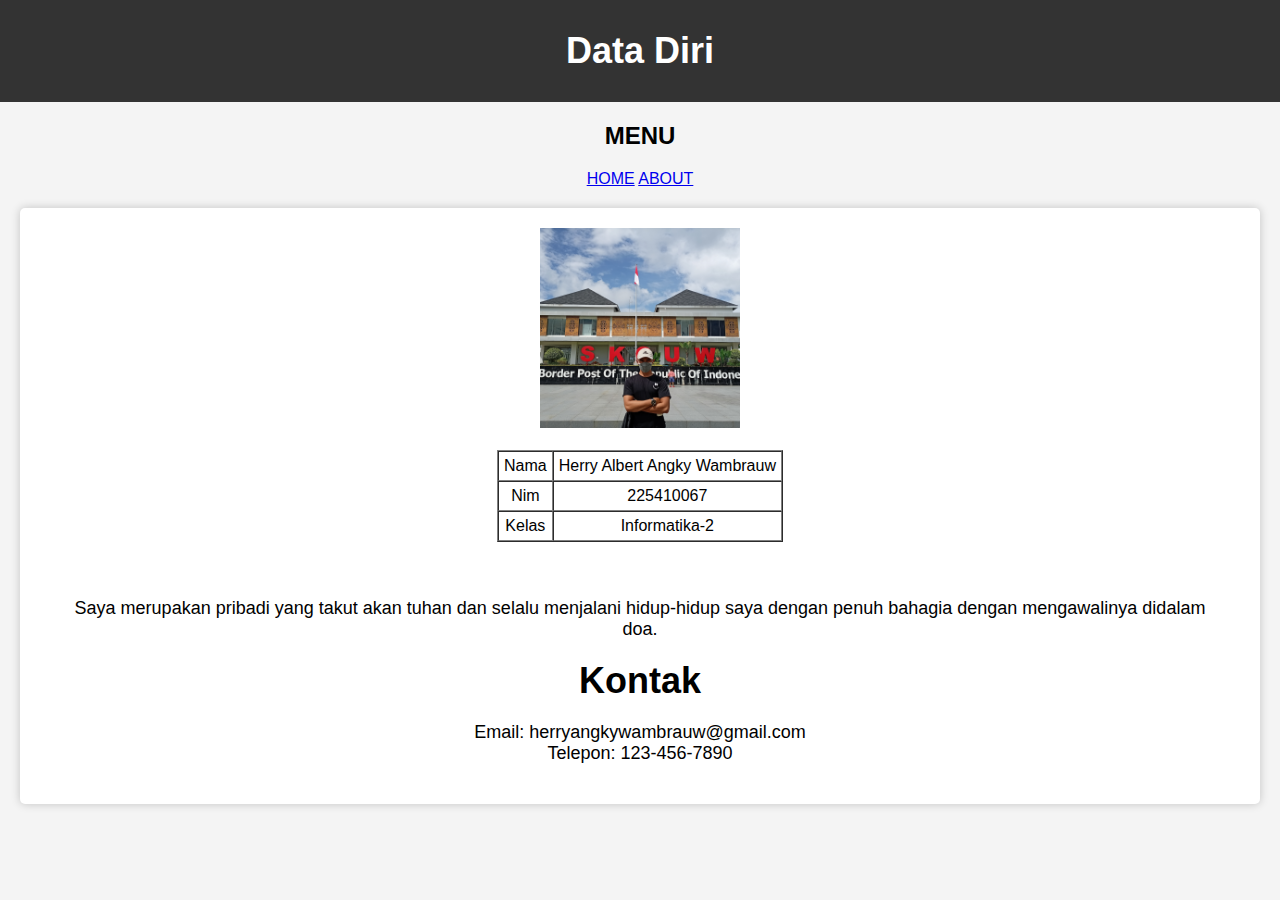
<file: TUGAS PRAK Teknologi cloud 4/index.html>
<!DOCTYPE html>
<html lang="en">
<head>
    <meta charset="UTF-8">
    <meta name="viewport" content="width=device-width, initial-scale=1.0">
    <title>Data Diri</title>
    <style>
        body {
            font-family: Arial, sans-serif;
            background-color: #f4f4f4;
            margin: 0;
            padding: 0;
            text-align: center;
        }

        header {
            background-color: #333;
            color: #fff;
            padding: 20px;
        }

        h1 {
            font-size: 36px;
            margin: 10px;
        }

        p {
            font-size: 18px;
            margin: 20px;
        }

        .container {
            background-color: #fff;
            padding: 20px;
            border-radius: 5px;
            box-shadow: 0 0 10px rgba(0, 0, 0, 0.2);
            margin: 20px;
        }
    </style>
</head>
<body>
    <header>
        <h1>Data Diri</h1>
    </header>
    <aside>
        <section class="popular-recipes">
           <h2>MENU</h2>
           <a href="index.html">HOME</a>
           <a href="about.html">ABOUT</a>
    <div class="container">
        <img src="HERRY.jpg" alt="Foto Profil" width="200">
        <br></br>
        <table border="1" cellspacing="0" cellpadding="5" align="center"  widht="1020"> 
            <tr>
              <td>Nama</td>
              <td>Herry Albert Angky Wambrauw</td>
              </tr>
              <tr>
                <td>Nim</td>
                <td>225410067</td>
                </tr>
                <tr>
                    <td>Kelas</td>
                    <td>Informatika-2</td>
                    </tr>
                    
       </table>
       <br></br>

        <p>Saya merupakan pribadi yang takut akan tuhan dan selalu menjalani hidup-hidup saya dengan penuh bahagia dengan mengawalinya didalam doa.</p>
        <h1>Kontak</h1>
        <p>Email: herryangkywambrauw@gmail.com<br>Telepon: 123-456-7890</p>
    </div>
</body>
</html>
</file>
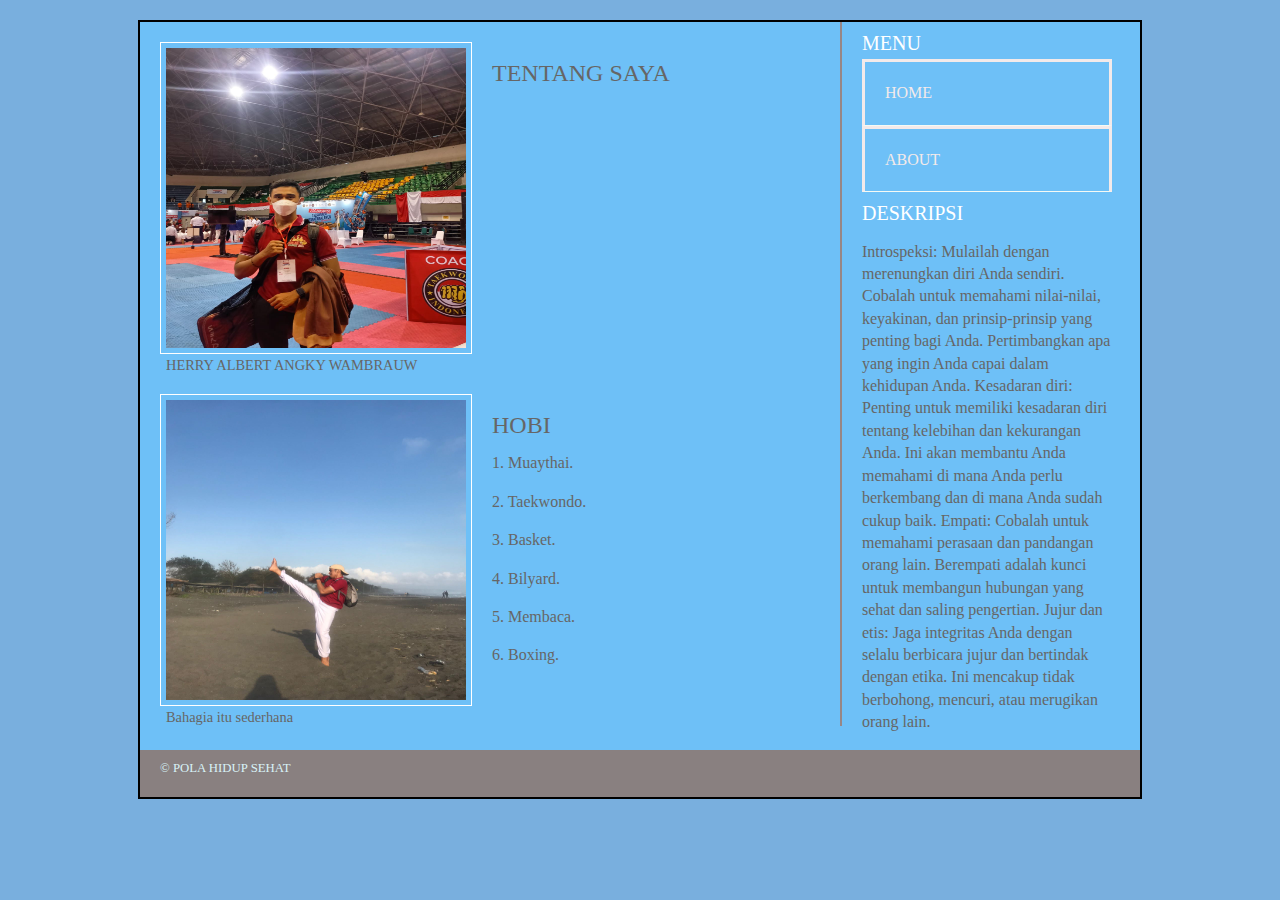
<file: TUGAS PRAK Teknologi cloud 4/about.html>
<!DOCTYPE html>
<html>
<head>
	<title>ABOUT</title>
	<link rel="stylesheet" type="text/css" href="css/style2.css" >
	
	</head>
	<body>
	 <div class="wrapper" >
        
<section class="utama">
<article>
	<figure>
		<img src="1.jpeg" width="300"  height="300" />
		<figcaption>HERRY ALBERT ANGKY WAMBRAUW</figcaption>
	</figure>
	<hgroup>
		<h2>TENTANG SAYA</h2>
	</hgroup>
	<p> 
        </p>
	</article>
	
	<article>
	<figure>
	<img src="2.jpeg" width="300"  height="300"/>
	<figcaption>Bahagia itu sederhana</figcaption>
	</figure>
	<hgroup>
		<h2>HOBI</h2>
		
		</hgroup>
		   <p>1. Muaythai.</p>
           <p>2. Taekwondo.</p>
           <p>3. Basket.</p>
           <p>4. Bilyard.</p>
           <p>5. Membaca.</p>
           <p>6. Boxing.</p>
    
		</article>
		</section>
		
		<aside>
		 <section class="popular-recipes">
            <h2>MENU</h2>
            <a href="index.html">HOME</a>
            <a href="about.html">ABOUT</a>
		</section>
		<section class="about">
			<h2>DESKRIPSI</h2>
            <p> Introspeksi: Mulailah dengan merenungkan diri Anda sendiri. Cobalah untuk memahami nilai-nilai, keyakinan, dan prinsip-prinsip yang penting bagi Anda. Pertimbangkan apa yang ingin Anda capai dalam kehidupan Anda.

				Kesadaran diri: Penting untuk memiliki kesadaran diri tentang kelebihan dan kekurangan Anda. Ini akan membantu Anda memahami di mana Anda perlu berkembang dan di mana Anda sudah cukup baik.
				
				Empati: Cobalah untuk memahami perasaan dan pandangan orang lain. Berempati adalah kunci untuk membangun hubungan yang sehat dan saling pengertian.
				
				Jujur dan etis: Jaga integritas Anda dengan selalu berbicara jujur dan bertindak dengan etika. Ini mencakup tidak berbohong, mencuri, atau merugikan orang lain.</p>
        
        </section>
			</aside>
			<footer>
			&copy; POLA HIDUP SEHAT
			</footer>
			
			</div> <!-- .wrapper -->
		</body>
		</html>
</file>
<file: TUGAS PRAK Teknologi cloud 4/css/style2.css>
header , section , footer , aside , nav , article , figure , figcaption {
    display : block;
    }
        body {
         color : #666666;
         background-color : #79afde;
        
         background-position : center;
         font-family : Georgia , Times , serif;
         line-height: 1.4em;
         margin: 0px;
         }
         .wrapper {
         width: 1000px;
         margin: 20px auto 20px auto;
         border: 2px solid #000000;
         background-color: rgb(110, 192, 247);
         }
         
         h1 {
         text-indent: -9999px;
         width: 940px;
         height: 100px;
         margin: 0px;
         }
         nav,footer {
            clear: both;
            color: #d8f2f7;
            background-color: #898080;
            height: 40px;
        
            }
            
        nav ul{
        margin : 0px;
        padding: 5px 0px 5px 30px;
        }
        nav li {
        display: inline;
        margin-right: 40px;
        }
        nav li a{
        color: rgb(110, 192, 247);
        }
        nav li a:hover, nav li a.current {
        color: #000000;
        }
        section.utama {
        float: left;
        width: 700px;
        border-right: 2px solid #978686;
        
        }
        
        article {
        clear: both;
        overflow: auto;
        width: 100%;
        }
        hgroup {
        margin-top: 40px;
        }
        
        figure {
        float: left;
        width: 300px;
        height: 300px;
        padding: 5px;
        margin: 20px;
        border: 1px solid #ffffff;
        }
        
        figcaption {
        font-size: 90%;
        text-align: left;
        }
        
        aside{
        width: 250px;
        height: 100%;
        float: left;
        padding: 0px 0px 0px 20px;
        
        }
        
        aside section a {
        display: block;
        padding: 20px;
        border-bottom: 1px #f5faf5;
        border-style: solid;
        }
        
        aside section a:hover {
        color: #a48b8b;
        background-color: #ffffff;
        }
        
        a{
        color: #f3eaea;
        text-decoration: none;
        }
        h1,h2,h3 {
        font-weight: normal;
        }
        h2{
        margin: 10px 0px 5px 0px;
        padding: 0px;
        }
        aside h2{
        padding: px 0px 10px 0px;
        font-size: 20px;
        color: #ffffff;
        }
        footer{
        font-size: 80%;
        padding: 7px 0px 0px 20px;
        }
</file>
